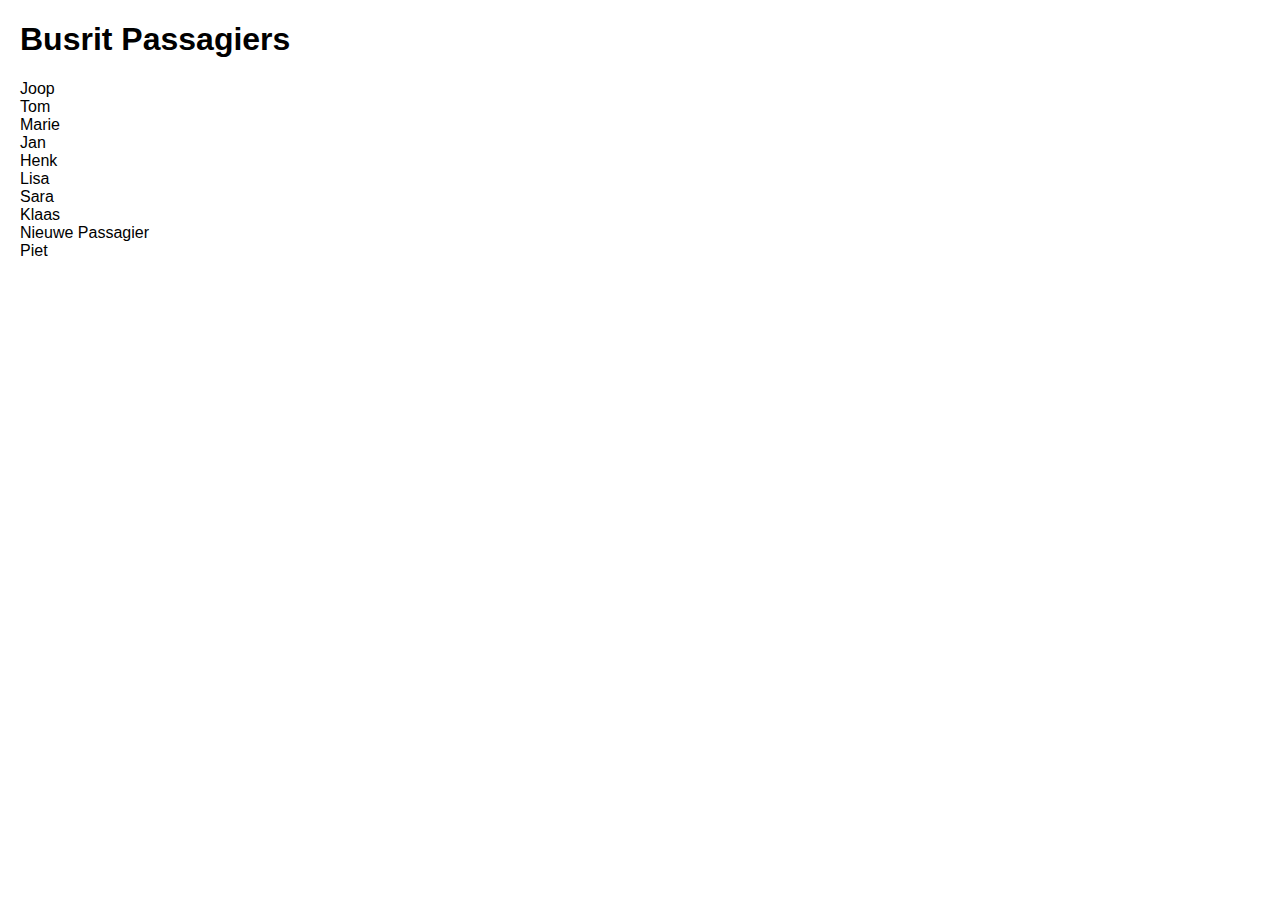
<file: bus2/index.html>
<!DOCTYPE html>
<html lang="nl">
<head>
    <meta charset="UTF-8">
    <meta name="viewport" content="width=device-width, initial-scale=1.0">
    <title>Busrit</title>
    <style>
        body {
            font-family: Arial, sans-serif;
            margin: 20px;
        }
        #output {
            margin-bottom: 20px;
        }
    </style>
</head>
<body>
    <h1>Busrit Passagiers</h1>
    <div id="output"></div>
    <div id="teller"></div>
    <script src="bus2.js"></script>
</body>
</html>
</file>
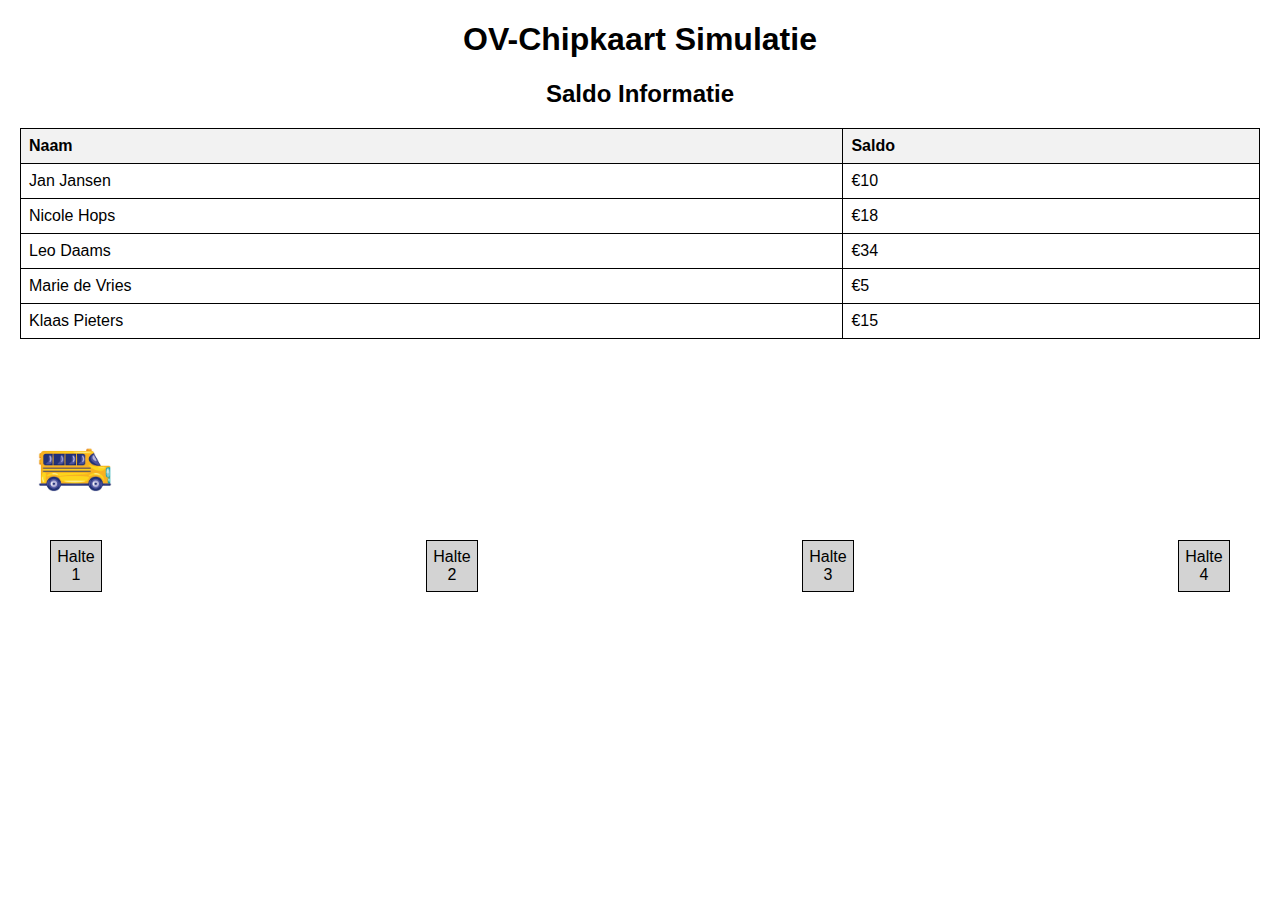
<file: ovpaal-platinum/index.html>
<!DOCTYPE html>
<html lang="en">
<head>
    <meta charset="UTF-8">
    <meta name="viewport" content="width=device-width, initial-scale=1.0">
    <link rel="stylesheet" href="style.css">
    <title>OV-Chipkaart Simulatie</title>
</head>
<body>
    <h1>OV-Chipkaart Simulatie</h1>
    <div id="passagierInfo" class="passagier"></div>
    <div id="halteContainer" class="halte-container">
        <div class="halte" data-halte-id="1">Halte 1</div>
        <div class="halte" data-halte-id="2">Halte 2</div>
        <div class="halte" data-halte-id="3">Halte 3</div>
        <div class="halte" data-halte-id="4">Halte 4</div>
    </div>
    <img id="bus" class="bus" src="bus.png" alt="Bus">
    <div id="busPassagiers" class="bus-passagiers"></div>
    <div id="saldoInfo" class="saldo-info">
        <h2>Saldo Informatie</h2>
        <table id="saldoTable">
            <thead>
                <tr>
                    <th>Naam</th>
                    <th>Saldo</th>
                </tr>
            </thead>
            <tbody id="saldoTBody">
                <!-- Dynamisch ingevulde saldo informatie -->
            </tbody>
        </table>
    </div>
    <script src="ovpaal.js"></script>
</body>
</html>
</file>
<file: ovpaal-platinum/style.css>
body {
    font-family: Arial, sans-serif;
    text-align: center;
    margin: 0;
    padding: 0;
}

.passagier, .saldo-info {
    margin: 20px;
}

.bus {
    margin: 20px;
    width: 100px;
    position: absolute;
    top: 50%;
    transform: translateY(-50%);
}

.halte-container {
    position: absolute;
    top: 60%;
    left: 0;
    right: 0;
    display: flex;
    justify-content: space-between;
    margin: 0 50px;
}

.halte {
    width: 50px;
    height: 50px;
    background-color: lightgray;
    border: 1px solid black;
    display: flex;
    align-items: center;
    justify-content: center;
}

.bus-passagiers {
    position: absolute;
    bottom: 20px;
    width: 100%;
}

.saldo-info table {
    width: 100%;
    border-collapse: collapse;
    margin: 20px 0;
}

.saldo-info th, .saldo-info td {
    border: 1px solid black;
    padding: 8px;
    text-align: left;
}

.saldo-info th {
    background-color: #f2f2f2;
}
</file>
